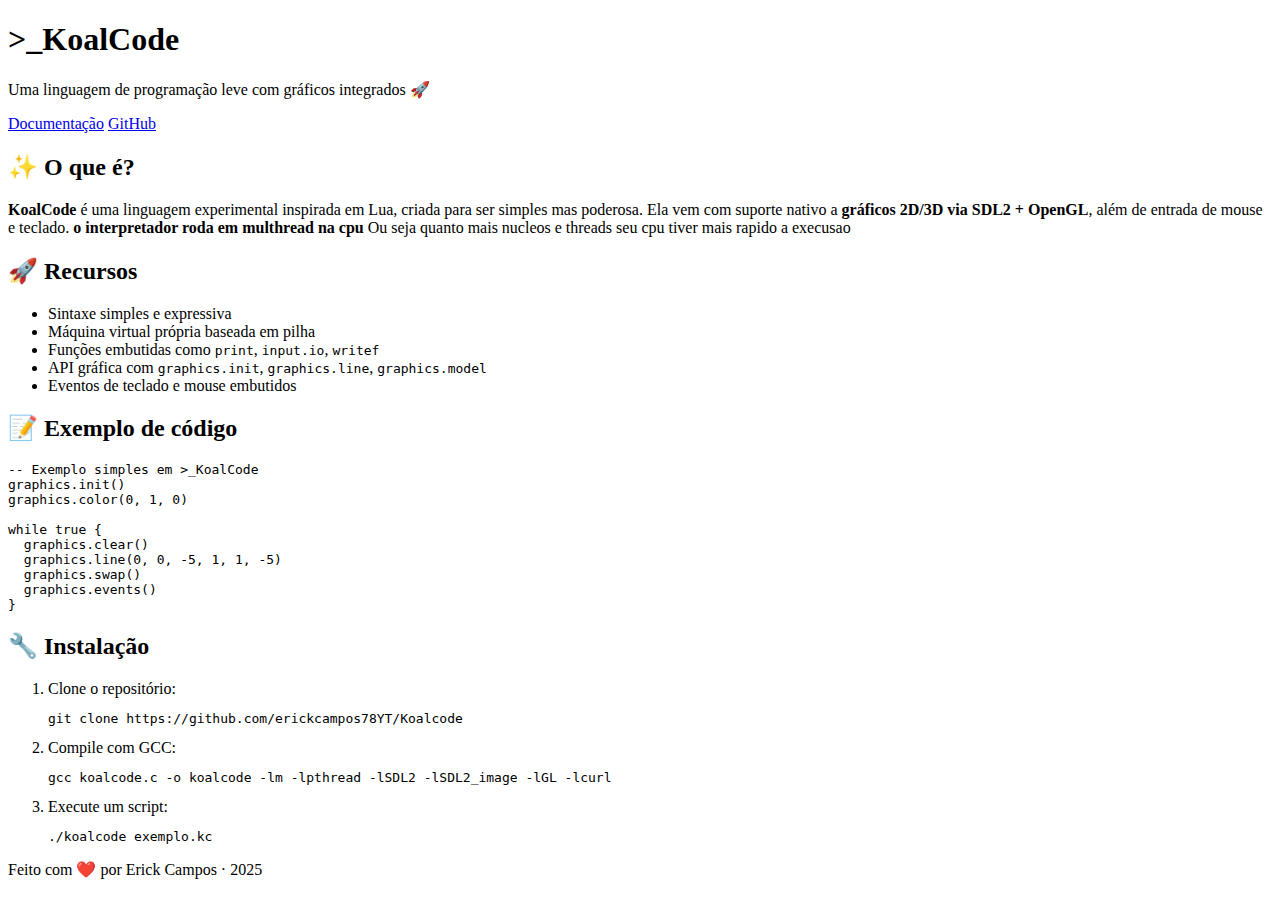
<file: index.html>
<!doctype html>
<html lang="pt-BR">
    <head>
        <meta charset="UTF-8" />
        <title>>_KoalCode Language</title>
        <link
            href="https://fonts.googleapis.com/css2?family=Fira+Code&display=swap"
            rel="stylesheet"
        />
        <link rel="stylesheet" href="style.css" />
    </head>
    <body>
        <header>
            <h1>>_KoalCode</h1>
            <p>Uma linguagem de programação leve com gráficos integrados 🚀</p>
            <nav>
                <a href="docs/">Documentação</a>
                <a href="https://github.com/erickcampos78YT/Koalcode" target="_blank"
                    >GitHub</a
                >
            </nav>
        </header>

        <main>
            <section>
                <h2>✨ O que é?</h2>
                <p>
                    <strong>KoalCode</strong> é uma linguagem experimental
                    inspirada em Lua, criada para ser simples mas poderosa. Ela
                    vem com suporte nativo a
                    <strong>gráficos 2D/3D via SDL2 + OpenGL</strong>, além de
                    entrada de mouse e teclado.
                    <strong>o interpretador roda em multhread na cpu </strong>
                    Ou seja quanto mais nucleos e threads seu cpu tiver mais
                    rapido a execusao
                </p>
            </section>

            <section>
                <h2>🚀 Recursos</h2>
                <ul>
                    <li>Sintaxe simples e expressiva</li>
                    <li>Máquina virtual própria baseada em pilha</li>
                    <li>
                        Funções embutidas como <code>print</code>,
                        <code>input.io</code>, <code>writef</code>
                    </li>
                    <li>
                        API gráfica com <code>graphics.init</code>,
                        <code>graphics.line</code>, <code>graphics.model</code>
                    </li>
                    <li>Eventos de teclado e mouse embutidos</li>
                </ul>
            </section>

            <section>
                <h2>📝 Exemplo de código</h2>
                <pre><code>-- Exemplo simples em >_KoalCode
graphics.init()
graphics.color(0, 1, 0)

while true {
  graphics.clear()
  graphics.line(0, 0, -5, 1, 1, -5)
  graphics.swap()
  graphics.events()
}</code></pre>
            </section>

            <section>
                <h2>🔧 Instalação</h2>
                <ol>
                    <li>
                        Clone o repositório:
                        <pre><code>git clone https://github.com/erickcampos78YT/Koalcode</code></pre>
                    </li>
                    <li>
                        Compile com GCC:
                        <pre><code>gcc koalcode.c -o koalcode -lm -lpthread -lSDL2 -lSDL2_image -lGL -lcurl</code></pre>
                    </li>
                    <li>
                        Execute um script:
                        <pre><code>./koalcode exemplo.kc</code></pre>
                    </li>
                </ol>
            </section>
        </main>

        <footer>
            <p>Feito com ❤️ por Erick Campos · 2025</p>
        </footer>
    </body>
</html>
</file>
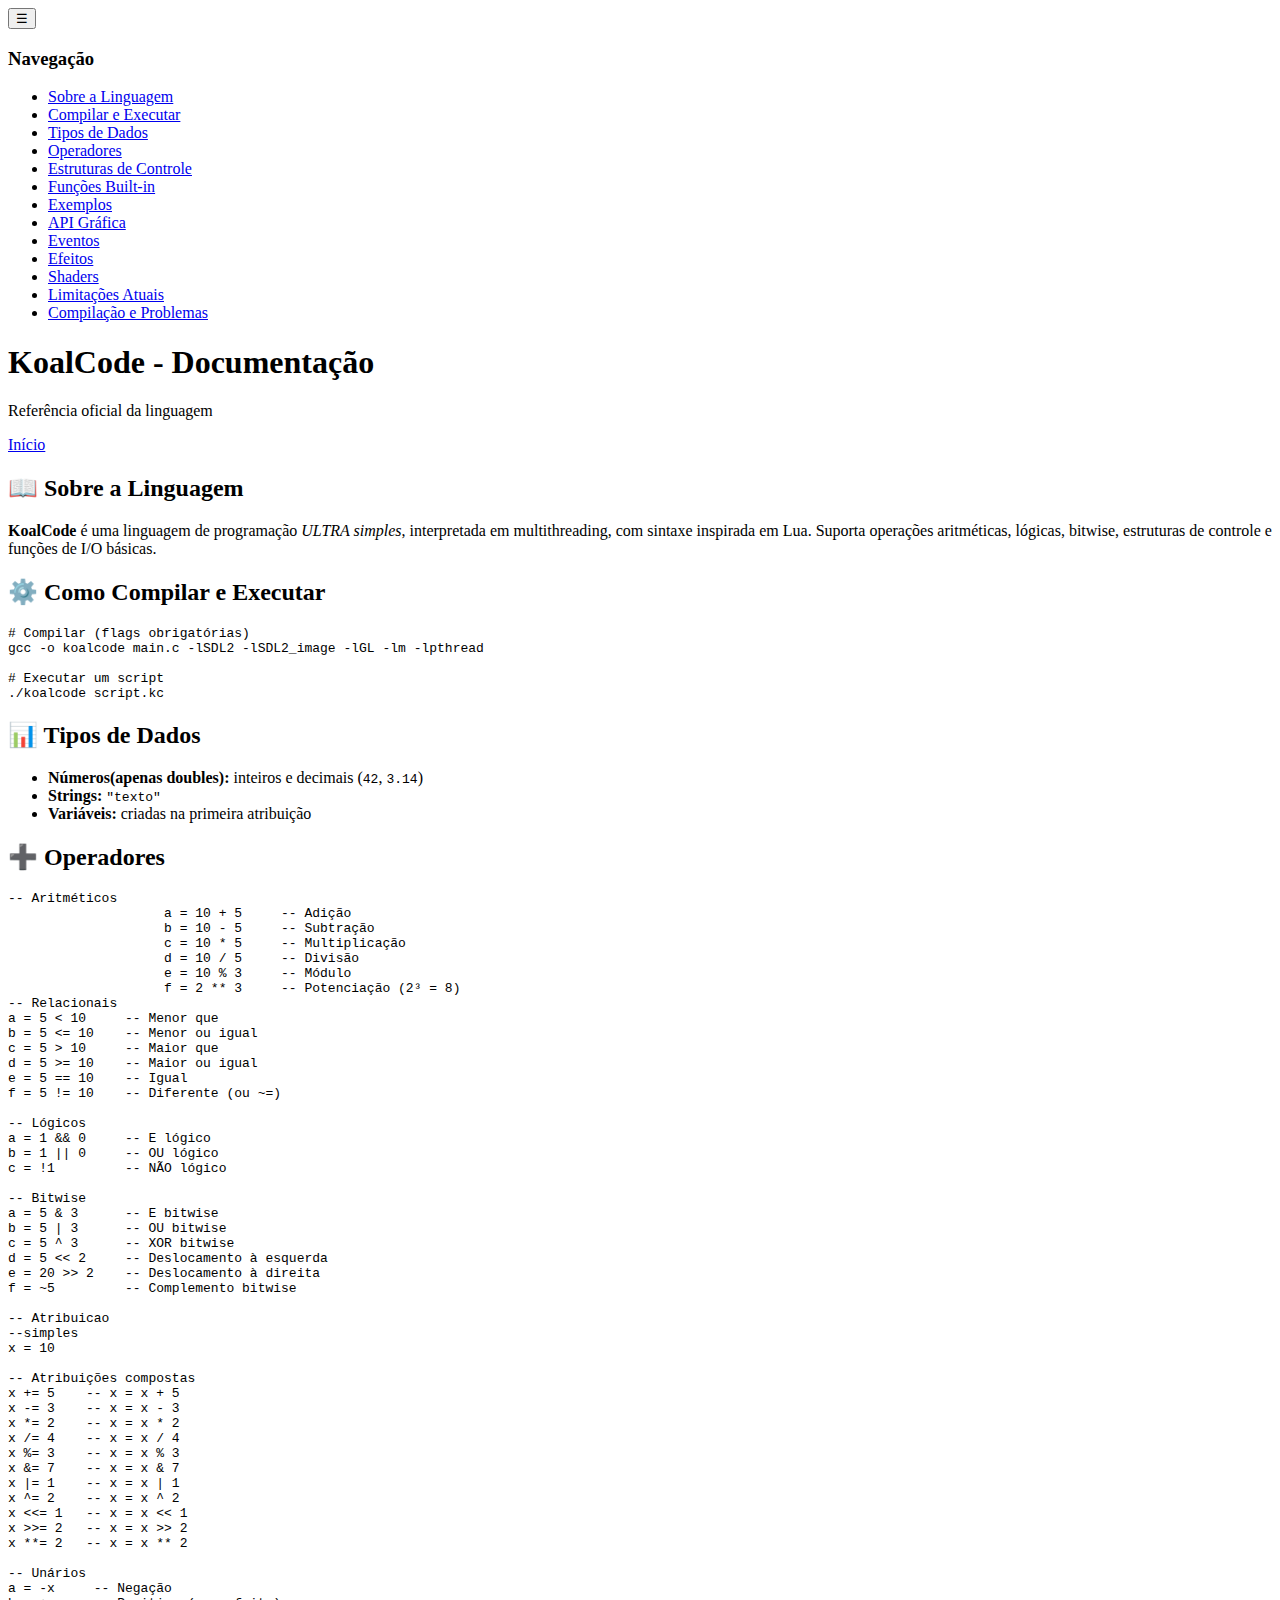
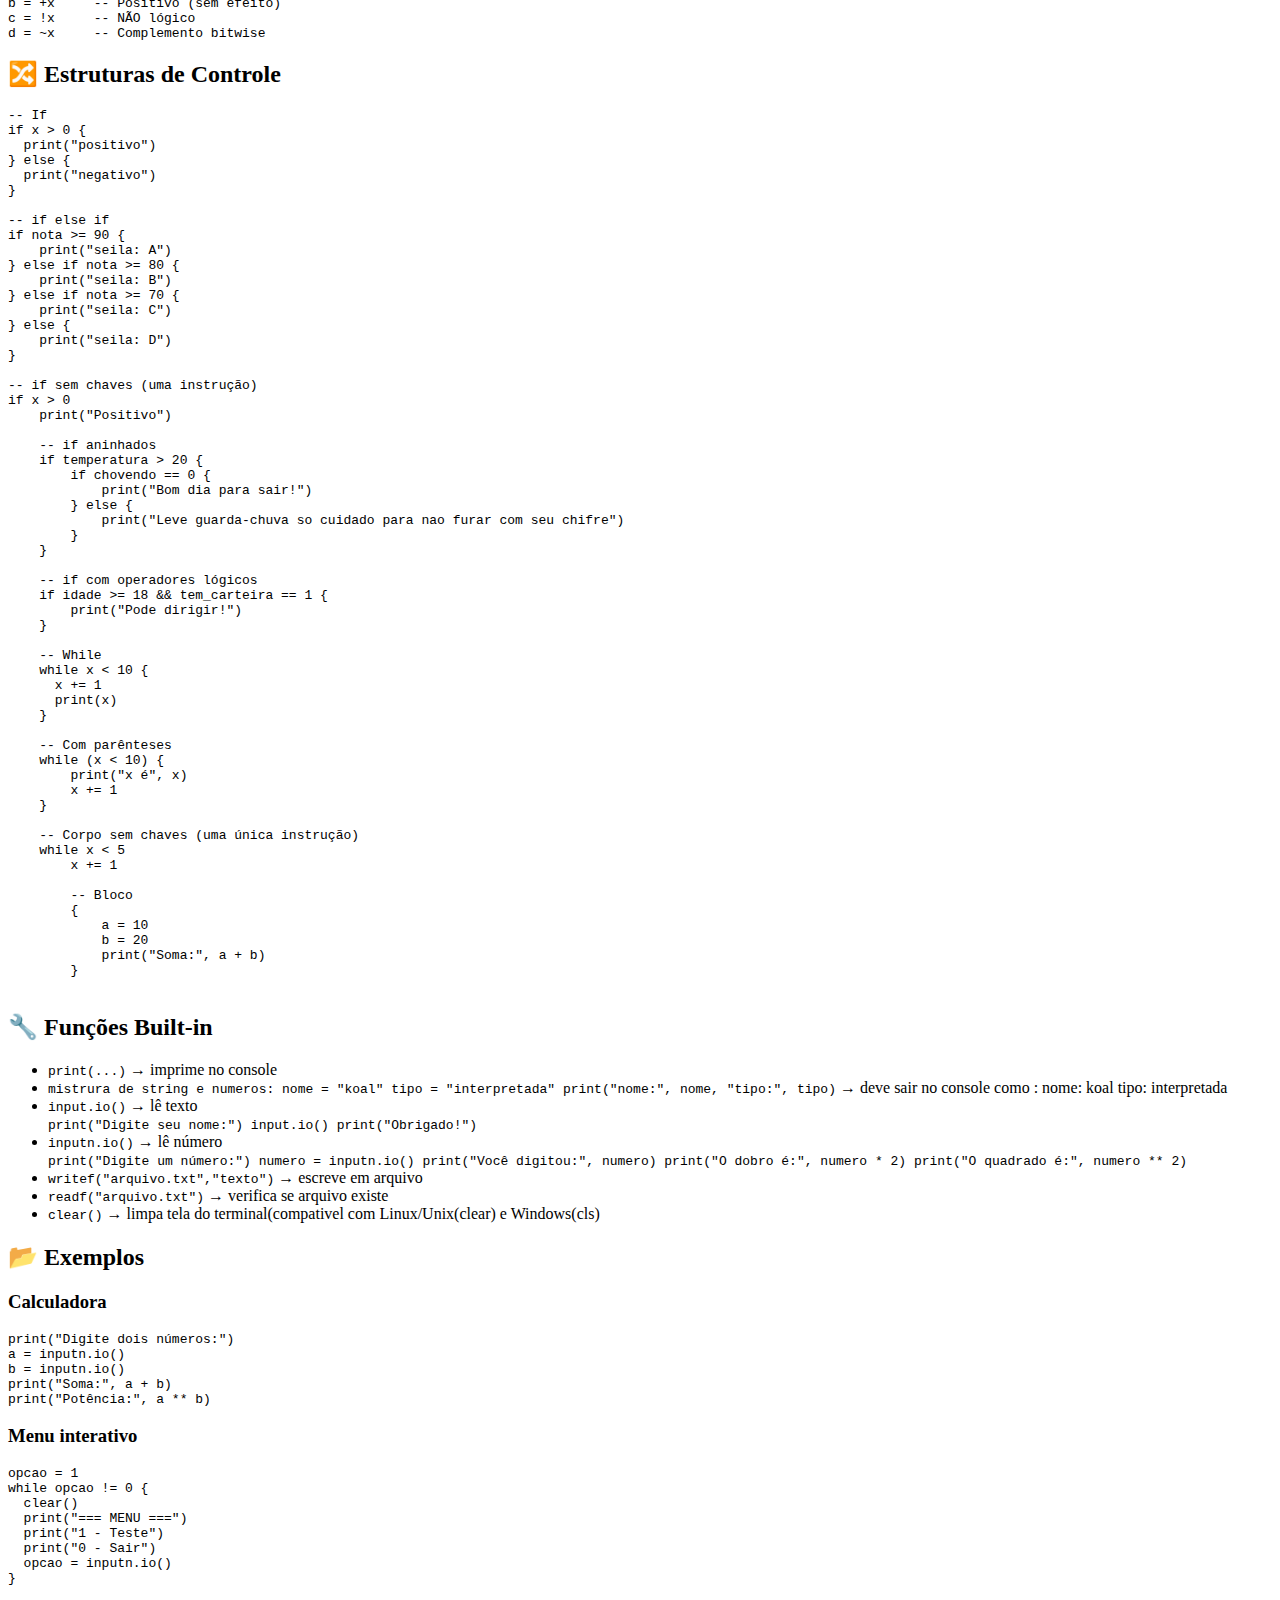
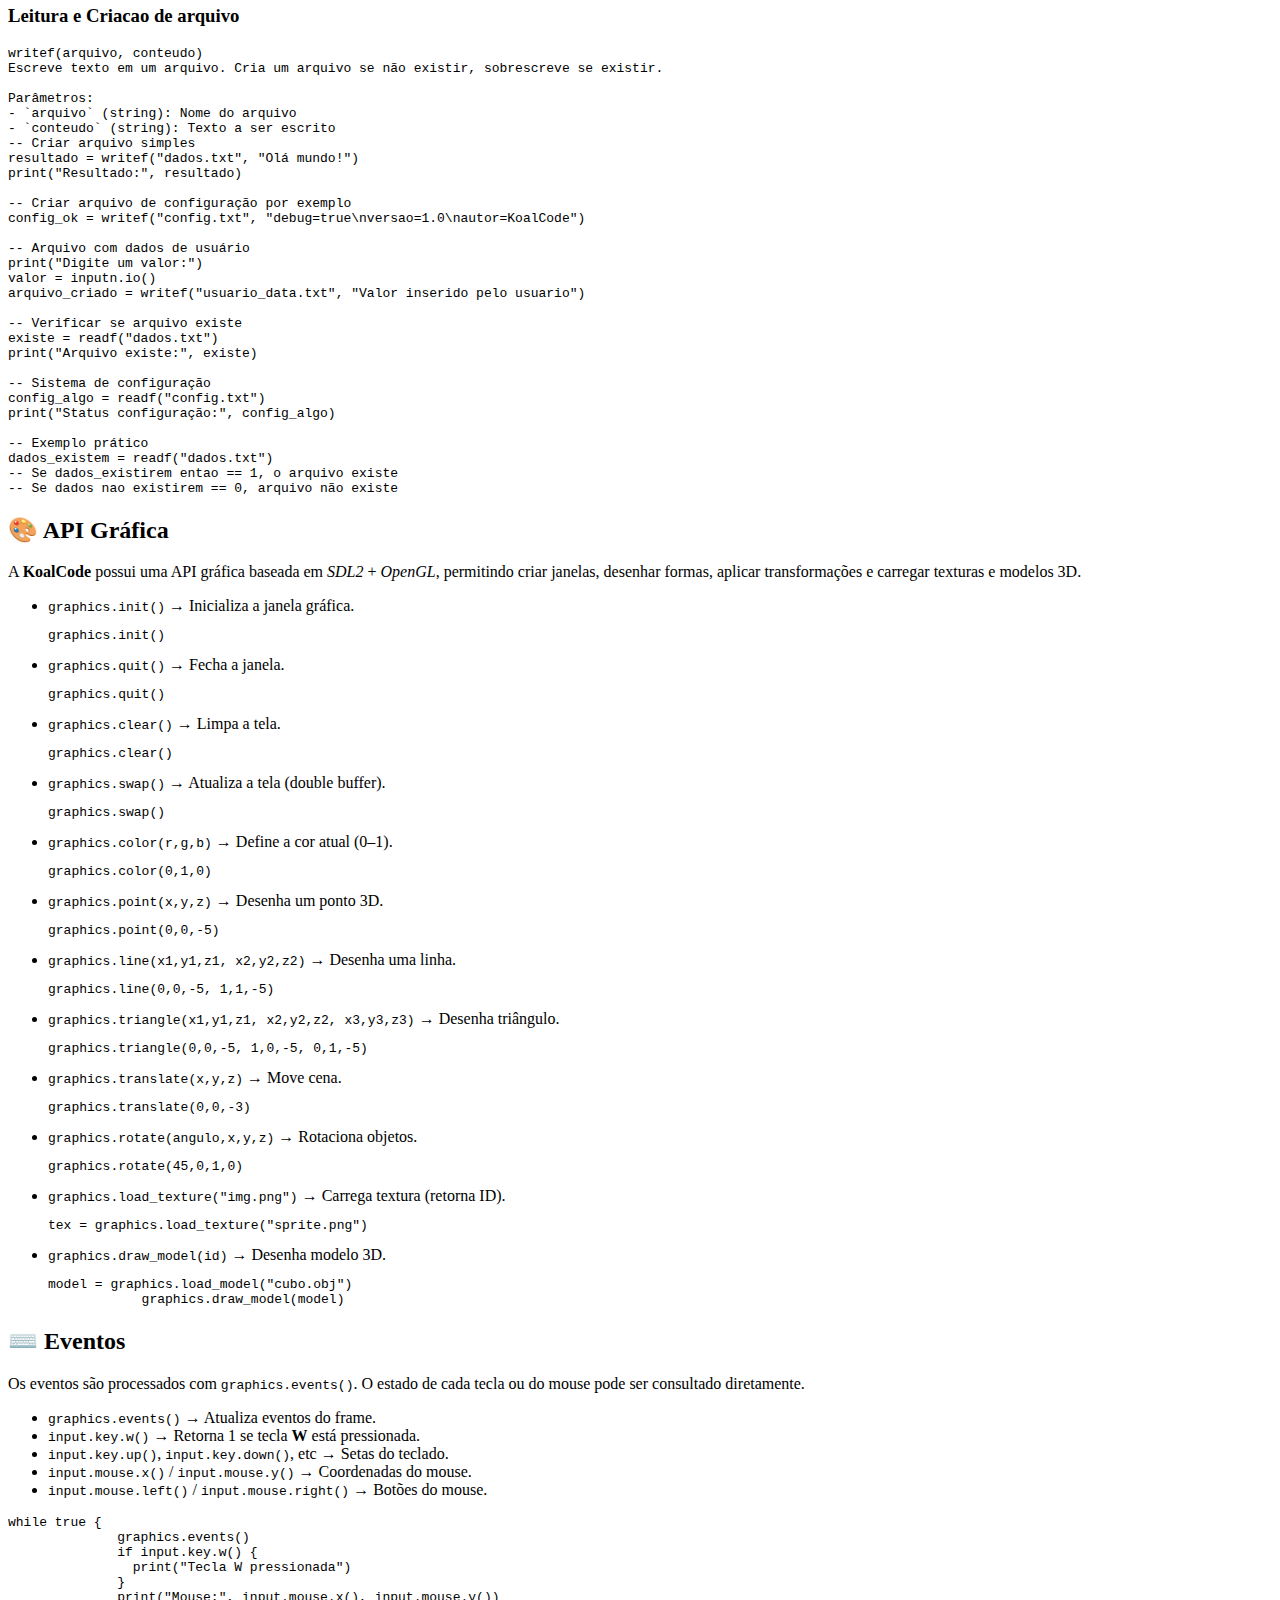
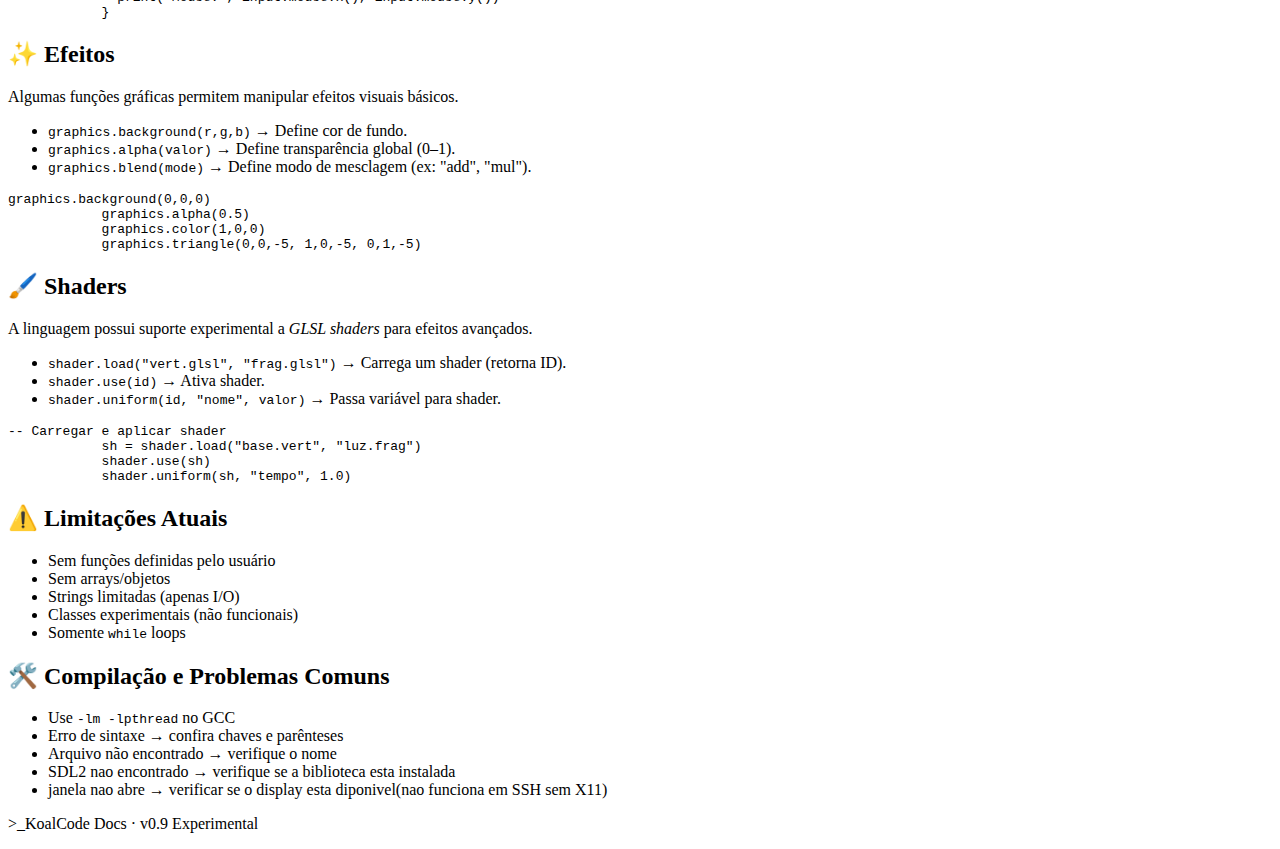
<file: docs/index.html>
<!doctype html>
<html lang="pt-BR">
    <head>
        <meta charset="UTF-8" />
        <title>Documentação - KoalCode</title>
        <link
            href="https://fonts.googleapis.com/css2?family=Fira+Code&display=swap"
            rel="stylesheet"
        />
        <link rel="stylesheet" href="../style.css" />
    </head>
    <body>
        <button id="menu-toggle">☰</button>

        <aside id="sidebar">
            <h3>Navegação</h3>
            <ul>
                <li><a href="#sobre">Sobre a Linguagem</a></li>
                <li><a href="#compilar">Compilar e Executar</a></li>
                <li><a href="#tipos-de-dados">Tipos de Dados</a></li>
                <li><a href="#operadores">Operadores</a></li>
                <li>
                    <a href="#estruturas-de-controle">Estruturas de Controle</a>
                </li>
                <li><a href="#funcoes-builtin">Funções Built-in</a></li>
                <li><a href="#exemplos">Exemplos</a></li>
                <li><a href="#api-grafica">API Gráfica</a></li>
                <li><a href="#eventos">Eventos</a></li>
                <li><a href="#efeitos">Efeitos</a></li>
                <li><a href="#shaders">Shaders</a></li>
                <li><a href="#limitacoes">Limitações Atuais</a></li>
                <li>
                    <a href="#compilacao-problemas">Compilação e Problemas</a>
                </li>
            </ul>
        </aside>

        <header>
            <h1>KoalCode - Documentação</h1>
            <p>Referência oficial da linguagem</p>
            <nav>
                <a href="../index.html">Início</a>
            </nav>
        </header>

        <main>
            <section id="sobre">
                <h2>📖 Sobre a Linguagem</h2>
                <p>
                    <strong>KoalCode</strong> é uma linguagem de programação
                    <em>ULTRA simples</em>, interpretada em multithreading, com
                    sintaxe inspirada em Lua. Suporta operações aritméticas,
                    lógicas, bitwise, estruturas de controle e funções de I/O
                    básicas.
                </p>
            </section>

            <section id="compilar">
                <h2>⚙️ Como Compilar e Executar</h2>
                <pre><code># Compilar (flags obrigatórias)
gcc -o koalcode main.c -lSDL2 -lSDL2_image -lGL -lm -lpthread

# Executar um script
./koalcode script.kc
</code></pre>
            </section>

            <section id="tipos-de-dados">
                <h2>📊 Tipos de Dados</h2>
                <ul>
                    <li>
                        <b>Números(apenas doubles):</b> inteiros e decimais
                        (<code>42</code>, <code>3.14</code>)
                    </li>
                    <li><b>Strings:</b> <code>"texto"</code></li>
                    <li><b>Variáveis:</b> criadas na primeira atribuição</li>
                </ul>
            </section>

            <section id="operadores">
                <h2>➕ Operadores</h2>
                <pre><code>-- Aritméticos
                    a = 10 + 5     -- Adição
                    b = 10 - 5     -- Subtração
                    c = 10 * 5     -- Multiplicação
                    d = 10 / 5     -- Divisão
                    e = 10 % 3     -- Módulo
                    f = 2 ** 3     -- Potenciação (2³ = 8)
-- Relacionais
a = 5 < 10     -- Menor que
b = 5 <= 10    -- Menor ou igual
c = 5 > 10     -- Maior que
d = 5 >= 10    -- Maior ou igual
e = 5 == 10    -- Igual
f = 5 != 10    -- Diferente (ou ~=)

-- Lógicos
a = 1 && 0     -- E lógico
b = 1 || 0     -- OU lógico
c = !1         -- NÃO lógico

-- Bitwise
a = 5 & 3      -- E bitwise
b = 5 | 3      -- OU bitwise
c = 5 ^ 3      -- XOR bitwise
d = 5 << 2     -- Deslocamento à esquerda
e = 20 >> 2    -- Deslocamento à direita
f = ~5         -- Complemento bitwise

-- Atribuicao
--simples
x = 10

-- Atribuições compostas
x += 5    -- x = x + 5
x -= 3    -- x = x - 3
x *= 2    -- x = x * 2
x /= 4    -- x = x / 4
x %= 3    -- x = x % 3
x &= 7    -- x = x & 7
x |= 1    -- x = x | 1
x ^= 2    -- x = x ^ 2
x <<= 1   -- x = x << 1
x >>= 2   -- x = x >> 2
x **= 2   -- x = x ** 2

-- Unários
a = -x     -- Negação
b = +x     -- Positivo (sem efeito)
c = !x     -- NÃO lógico
d = ~x     -- Complemento bitwise
</code></pre>
            </section>

            <section id="estruturas-de-controle">
                <h2>🔀 Estruturas de Controle</h2>
                <pre><code>-- If
if x > 0 {
  print("positivo")
} else {
  print("negativo")
}

-- if else if
if nota >= 90 {
    print("seila: A")
} else if nota >= 80 {
    print("seila: B")
} else if nota >= 70 {
    print("seila: C")
} else {
    print("seila: D")
}

-- if sem chaves (uma instrução)
if x > 0
    print("Positivo")

    -- if aninhados
    if temperatura > 20 {
        if chovendo == 0 {
            print("Bom dia para sair!")
        } else {
            print("Leve guarda-chuva so cuidado para nao furar com seu chifre")
        }
    }

    -- if com operadores lógicos
    if idade >= 18 && tem_carteira == 1 {
        print("Pode dirigir!")
    }

    -- While
    while x < 10 {
      x += 1
      print(x)
    }

    -- Com parênteses
    while (x < 10) {
        print("x é", x)
        x += 1
    }

    -- Corpo sem chaves (uma única instrução)
    while x < 5
        x += 1

        -- Bloco
        {
            a = 10
            b = 20
            print("Soma:", a + b)
        }

</code></pre>
            </section>

            <section id="funcoes-builtin">
                <h2>🔧 Funções Built-in</h2>
                <ul class="docs-list">
                    <li><code>print(...)</code> → imprime no console</li>
                    <li>
                        <code
                            >mistrura de string e numeros: nome = "koal" tipo =
                            "interpretada" print("nome:", nome, "tipo:",
                            tipo)</code
                        >
                        → deve sair no console como : nome: koal tipo:
                        interpretada
                    </li>
                    <li><code>input.io()</code> → lê texto</li>
                    <code
                        >print("Digite seu nome:") input.io()
                        print("Obrigado!")</code
                    >
                    <li><code>inputn.io()</code> → lê número</li>
                    <code
                        >print("Digite um número:") numero = inputn.io()
                        print("Você digitou:", numero) print("O dobro é:",
                        numero * 2) print("O quadrado é:", numero ** 2)</code
                    >
                    <li>
                        <code>writef("arquivo.txt","texto")</code> → escreve em
                        arquivo
                    </li>
                    <li>
                        <code>readf("arquivo.txt")</code> → verifica se arquivo
                        existe
                    </li>
                    <li>
                        <code>clear()</code> → limpa tela do terminal(compativel
                        com Linux/Unix(clear) e Windows(cls)
                    </li>
                </ul>
            </section>

            <section id="exemplos">
                <h2>📂 Exemplos</h2>
                <h3>Calculadora</h3>
                <pre><code>print("Digite dois números:")
a = inputn.io()
b = inputn.io()
print("Soma:", a + b)
print("Potência:", a ** b)
</code></pre>

                <h3>Menu interativo</h3>
                <pre><code>opcao = 1
while opcao != 0 {
  clear()
  print("=== MENU ===")
  print("1 - Teste")
  print("0 - Sair")
  opcao = inputn.io()
}
</code></pre>
                <h3>Leitura e Criacao de arquivo</h3>
                <pre><code>writef(arquivo, conteudo)
Escreve texto em um arquivo. Cria um arquivo se não existir, sobrescreve se existir.

Parâmetros:
- `arquivo` (string): Nome do arquivo
- `conteudo` (string): Texto a ser escrito
-- Criar arquivo simples
resultado = writef("dados.txt", "Olá mundo!")
print("Resultado:", resultado)

-- Criar arquivo de configuração por exemplo
config_ok = writef("config.txt", "debug=true\nversao=1.0\nautor=KoalCode")

-- Arquivo com dados de usuário
print("Digite um valor:")
valor = inputn.io()
arquivo_criado = writef("usuario_data.txt", "Valor inserido pelo usuario")

-- Verificar se arquivo existe
existe = readf("dados.txt")
print("Arquivo existe:", existe)

-- Sistema de configuração
config_algo = readf("config.txt")
print("Status configuração:", config_algo)

-- Exemplo prático
dados_existem = readf("dados.txt")
-- Se dados_existirem entao == 1, o arquivo existe
-- Se dados nao existirem == 0, arquivo não existe
</code></pre>
            </section>

            <section id="api-grafica">
                <h2>🎨 API Gráfica</h2>
                <p>
                    A <strong>KoalCode</strong> possui uma API gráfica baseada
                    em <em>SDL2</em> + <em>OpenGL</em>, permitindo criar
                    janelas, desenhar formas, aplicar transformações e carregar
                    texturas e modelos 3D.
                </p>

                <ul class="docs-list">
                    <li>
                        <code>graphics.init()</code> → Inicializa a janela
                        gráfica.<br />
                        <pre><code>graphics.init()</code></pre>
                    </li>
                    <li>
                        <code>graphics.quit()</code> → Fecha a janela.<br />
                        <pre><code>graphics.quit()</code></pre>
                    </li>
                    <li>
                        <code>graphics.clear()</code> → Limpa a tela.<br />
                        <pre><code>graphics.clear()</code></pre>
                    </li>
                    <li>
                        <code>graphics.swap()</code> → Atualiza a tela (double
                        buffer).<br />
                        <pre><code>graphics.swap()</code></pre>
                    </li>
                    <li>
                        <code>graphics.color(r,g,b)</code> → Define a cor atual
                        (0–1).<br />
                        <pre><code>graphics.color(0,1,0)</code></pre>
                    </li>
                    <li>
                        <code>graphics.point(x,y,z)</code> → Desenha um ponto
                        3D.<br />
                        <pre><code>graphics.point(0,0,-5)</code></pre>
                    </li>
                    <li>
                        <code>graphics.line(x1,y1,z1, x2,y2,z2)</code> → Desenha
                        uma linha.<br />
                        <pre><code>graphics.line(0,0,-5, 1,1,-5)</code></pre>
                    </li>
                    <li>
                        <code
                            >graphics.triangle(x1,y1,z1, x2,y2,z2,
                            x3,y3,z3)</code
                        >
                        → Desenha triângulo.<br />
                        <pre><code>graphics.triangle(0,0,-5, 1,0,-5, 0,1,-5)</code></pre>
                    </li>
                    <li>
                        <code>graphics.translate(x,y,z)</code> → Move cena.<br />
                        <pre><code>graphics.translate(0,0,-3)</code></pre>
                    </li>
                    <li>
                        <code>graphics.rotate(angulo,x,y,z)</code> → Rotaciona
                        objetos.<br />
                        <pre><code>graphics.rotate(45,0,1,0)</code></pre>
                    </li>
                    <li>
                        <code>graphics.load_texture("img.png")</code> → Carrega
                        textura (retorna ID).<br />
                        <pre><code>tex = graphics.load_texture("sprite.png")</code></pre>
                    </li>
                    <li>
                        <code>graphics.draw_model(id)</code> → Desenha modelo
                        3D.<br />
                        <pre><code>model = graphics.load_model("cubo.obj")
            graphics.draw_model(model)</code></pre>
                    </li>
                </ul>
            </section>

            <section id="eventos">
                <h2>⌨️ Eventos</h2>
                <p>
                    Os eventos são processados com
                    <code>graphics.events()</code>. O estado de cada tecla ou do
                    mouse pode ser consultado diretamente.
                </p>
                <ul class="docs-list">
                    <li>
                        <code>graphics.events()</code> → Atualiza eventos do
                        frame.
                    </li>
                    <li>
                        <code>input.key.w()</code> → Retorna 1 se tecla
                        <b>W</b> está pressionada.
                    </li>
                    <li>
                        <code>input.key.up()</code>,
                        <code>input.key.down()</code>, etc → Setas do teclado.
                    </li>
                    <li>
                        <code>input.mouse.x()</code> /
                        <code>input.mouse.y()</code> → Coordenadas do mouse.
                    </li>
                    <li>
                        <code>input.mouse.left()</code> /
                        <code>input.mouse.right()</code> → Botões do mouse.
                    </li>
                </ul>
                <pre><code>while true {
              graphics.events()
              if input.key.w() {
                print("Tecla W pressionada")
              }
              print("Mouse:", input.mouse.x(), input.mouse.y())
            }</code></pre>
            </section>

            <section id="efeitos">
                <h2>✨ Efeitos</h2>
                <p>
                    Algumas funções gráficas permitem manipular efeitos visuais
                    básicos.
                </p>
                <ul class="docs-list">
                    <li>
                        <code>graphics.background(r,g,b)</code> → Define cor de
                        fundo.
                    </li>
                    <li>
                        <code>graphics.alpha(valor)</code> → Define
                        transparência global (0–1).
                    </li>
                    <li>
                        <code>graphics.blend(mode)</code> → Define modo de
                        mesclagem (ex: "add", "mul").
                    </li>
                </ul>
                <pre><code>graphics.background(0,0,0)
            graphics.alpha(0.5)
            graphics.color(1,0,0)
            graphics.triangle(0,0,-5, 1,0,-5, 0,1,-5)</code></pre>
            </section>

            <section id="shaders">
                <h2>🖌️ Shaders</h2>
                <p>
                    A linguagem possui suporte experimental a
                    <em>GLSL shaders</em> para efeitos avançados.
                </p>
                <ul class="docs-list">
                    <li>
                        <code>shader.load("vert.glsl", "frag.glsl")</code> →
                        Carrega um shader (retorna ID).
                    </li>
                    <li><code>shader.use(id)</code> → Ativa shader.</li>
                    <li>
                        <code>shader.uniform(id, "nome", valor)</code> → Passa
                        variável para shader.
                    </li>
                </ul>
                <pre><code>-- Carregar e aplicar shader
            sh = shader.load("base.vert", "luz.frag")
            shader.use(sh)
            shader.uniform(sh, "tempo", 1.0)</code></pre>
            </section>

            <section id="limitacoes">
                <h2>⚠️ Limitações Atuais</h2>
                <ul>
                    <li>Sem funções definidas pelo usuário</li>
                    <li>Sem arrays/objetos</li>
                    <li>Strings limitadas (apenas I/O)</li>
                    <li>Classes experimentais (não funcionais)</li>
                    <li>Somente <code>while</code> loops</li>
                </ul>
            </section>

            <section id="compilacao-problemas">
                <h2>🛠️ Compilação e Problemas Comuns</h2>
                <ul>
                    <li>Use <code>-lm -lpthread</code> no GCC</li>
                    <li>Erro de sintaxe → confira chaves e parênteses</li>
                    <li>Arquivo não encontrado → verifique o nome</li>
                    <li>
                        SDL2 nao encontrado → verifique se a biblioteca esta
                        instalada
                    </li>
                    <li>
                        janela nao abre → verificar se o display esta
                        diponivel(nao funciona em SSH sem X11)
                    </li>
                </ul>
            </section>
        </main>

        <footer>
            <p>>_KoalCode Docs · v0.9 Experimental</p>
        </footer>

        <script>
            document.addEventListener("DOMContentLoaded", () => {
                const menuToggle = document.getElementById("menu-toggle");
                const sidebar = document.getElementById("sidebar");
                const body = document.body;

                menuToggle.addEventListener("click", () => {
                    sidebar.classList.toggle("open");
                    body.classList.toggle("sidebar-open");
                });

                // Close sidebar when a link is clicked
                const sidebarLinks = document.querySelectorAll("#sidebar a");
                sidebarLinks.forEach((link) => {
                    link.addEventListener("click", () => {
                        if (sidebar.classList.contains("open")) {
                            sidebar.classList.remove("open");
                            body.classList.remove("sidebar-open");
                        }
                    });
                });
            });
        </script>
    </body>
</html>
</file>
<file: style.css>

</file>
